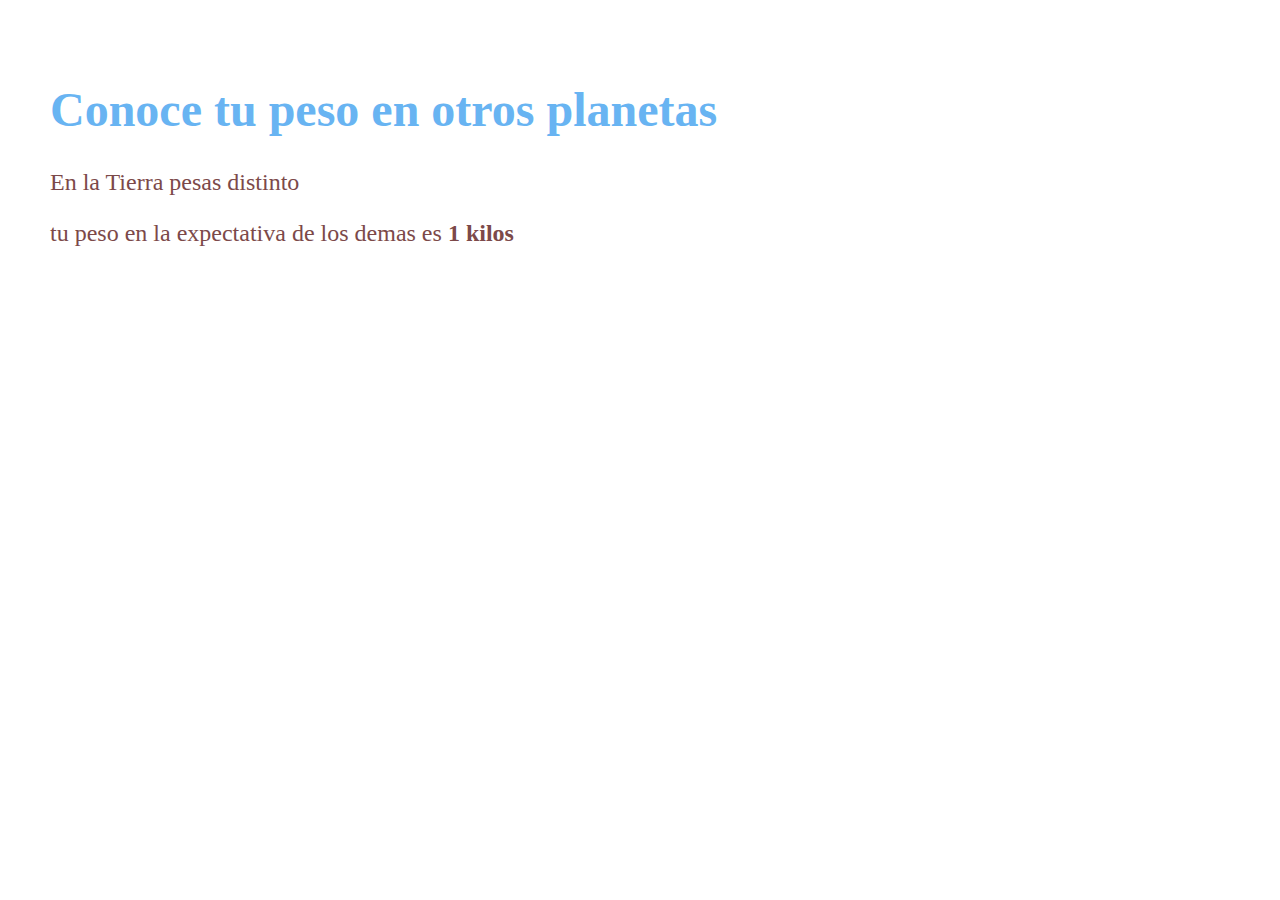
<file: index.html>
<!DOCTYPE html>
<html lang="es">
<head>
    <meta charset="UTF-8">
    <meta name="viewport" content="width=device-width, initial-scale=1.0">
    <link rel="stylesheet" href="css/estilos.css">
    <title>tu peso en otro planeta es?</title>
</head>
<body>
    <nav>
    <h1>Conoce tu peso en otros planetas</h1>
    </nav>
    <p>En la Tierra pesas distinto</p>
    <script src="script/lista.js" charset="utf-8"></script>
</body>
</html>
</file>
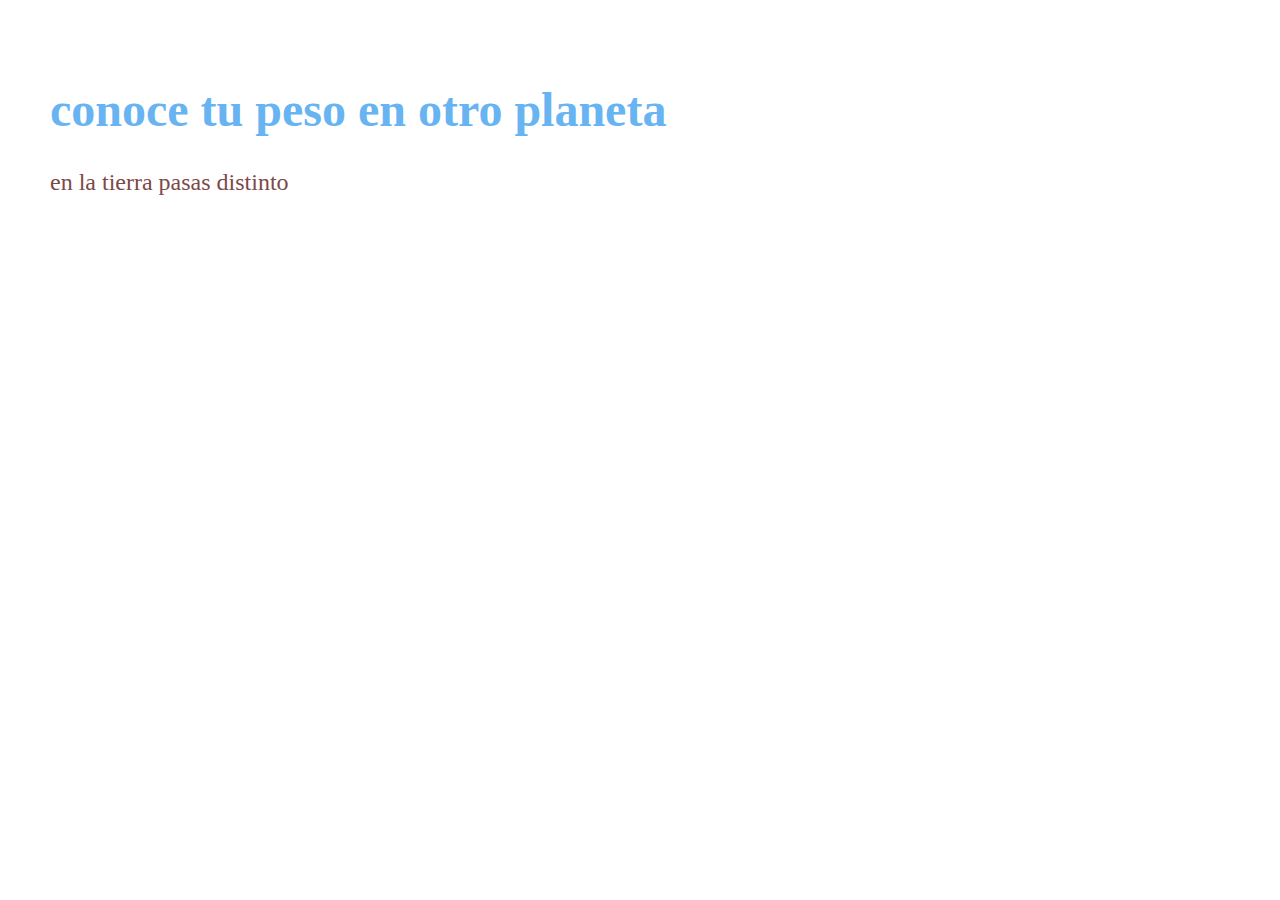
<file: planetas/index.html>
<!DOCTYPE html>
<html lang="en">
<head>
    <meta charset="UTF-8">
    <meta name="viewport" content="width=device-width, initial-scale=1.0">
    <link rel="stylesheet" href="css/estilos.css">
    <title>en otro planeta</title>
</head>
<body>
    <nav>
    <h1>conoce tu peso en otro planeta</h1>
    </nav>
    <p>en la tierra pasas distinto</p>
</body>
</html
</file>
<file: css/estilos.css>
body
{
    padding:10px;
    margin:40px;
    font-size: 24px;
    font-family: Verdana;
    background-image:url(http://cdn29.us1.fansshare.com/pictures/space/the-other-planet-wallpaper-cdc-background-644192409.jpg);
    background-repeat: repeat;
    color: rgb(124, 73, 73);
}

nav
{
    background-color: white;
    padding: 0px;
    color:#68b4f2;
}
</file>
<file: planetas/css/estilos.css>
body
{
    padding:10px;
    margin:40px;
    font-size: 24px;
    font-family: Verdana;
    background-image:url(http://cdn29.us1.fansshare.com/pictures/space/the-other-planet-wallpaper-cdc-background-644192409.jpg);
    background-repeat: repeat;
    color: rgb(124, 73, 73);
}

nav
{
    background-color: white;
    padding: 0px;
    color:#68b4f2;
}
</file>
